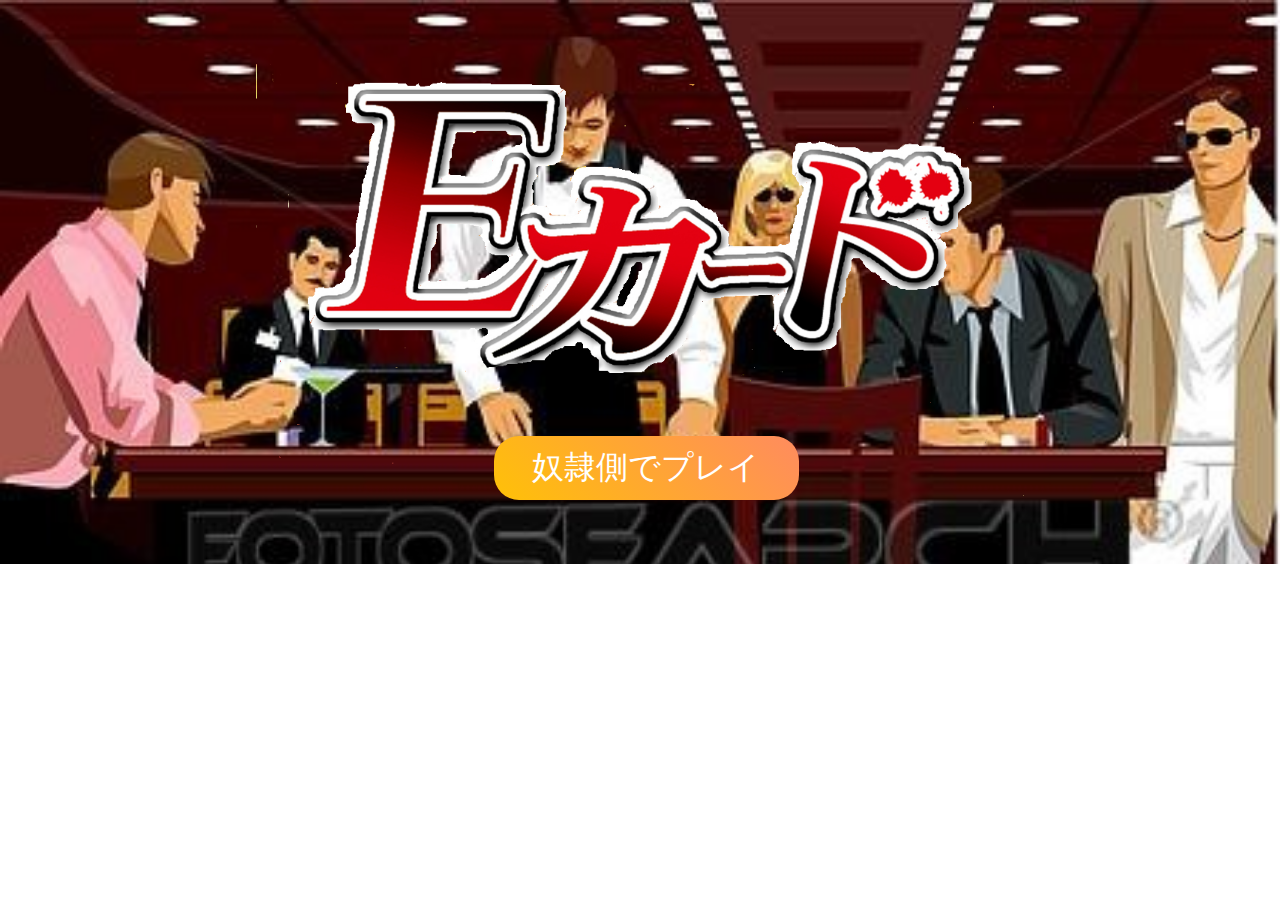
<file: index.html>
<!DOCTYPE html>
<html lang="en">

<head>
    <meta charset="UTF-8">
    <meta name="viewport" content="width=device-width, initial-scale=1.0">
    <meta http-equiv="X-UA-Compatible" content="ie=edge">
    <title>Eカード</title>
    <link rel="stylesheet" href="css/main.css">
</head>

<body>
    <div class="container">
        <!-- <img src="img/topimg.jpg" class="topimg"> -->
        <div class="main">
            <div class="title">
                <img src="img/title.png" class="titleimg">
            </div>
            <div class="btn">
                <!-- <a href="emperor.html" class="emp">皇帝側でプレイ</a> -->
                <a href="slave.html" class="slv">奴隷側でプレイ</a>
            </div>
        </div>
    </div>
</body>

</html>
</file>
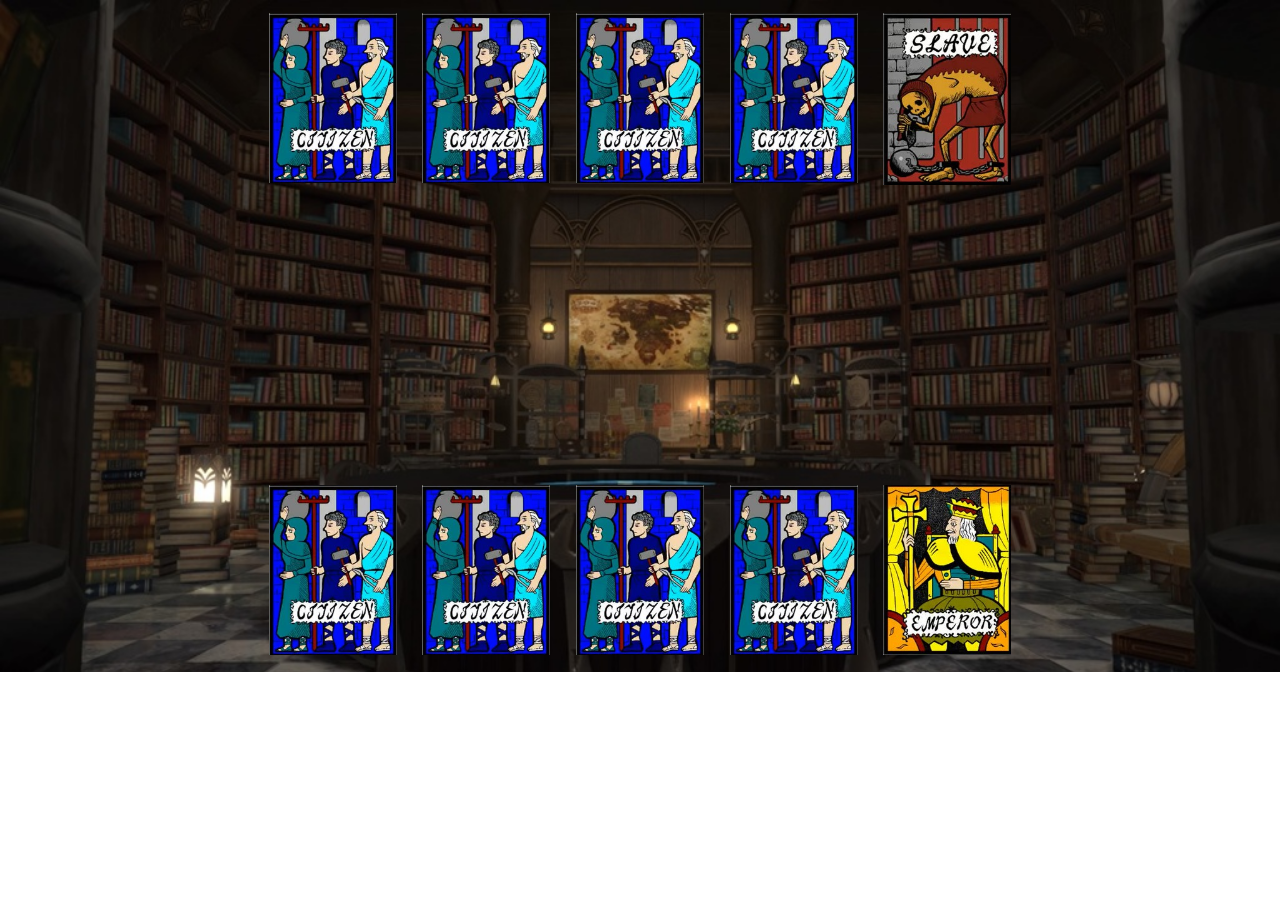
<file: emperor.html>
<!DOCTYPE html>
<html lang="en">

<head>
    <meta charset="UTF-8">
    <meta name="viewport" content="width=device-width, initial-scale=1.0">
    <meta http-equiv="X-UA-Compatible" content="ie=edge">
    <title>皇帝側</title>
    <link rel="stylesheet" href="css/game.css">

</head>

<body>
    <div class="container">
        <div class="enemy">
            <!-- <p>敵画像</p> -->
            <!-- <p>敵の手札</p> -->
            <div class="enemy-hand">
                <div class="e-handcard" id="citizen_e1"><img src="img/ecardcitizen.jpg" class="cardimg"></div>
                <div class="e-handcard" id="citizen_e2"><img src="img/ecardcitizen.jpg" class="cardimg"></div>
                <div class="e-handcard" id="citizen_e3"><img src="img/ecardcitizen.jpg" class="cardimg"></div>
                <div class="e-handcard" id="citizen_e4"><img src="img/ecardcitizen.jpg" class="cardimg"></div>
                <div class="e-handcard" id="e_slv"><img src="img/ecardslave.jpg" class="cardimg"></div>
            </div>
        </div>
        <div class="field">
            <div class="e-field"></div>
            <div class="p-field"></div>
        </div>
        <div class="result"></div>
        <div class="player">
            <!-- <p>手札</p> -->
            <div class="p-hand">
                <div class="p-handcard" id="citizen_p1" value="1"><img src="img/ecardcitizen.jpg" class="cardimg"></div>
                <div class="p-handcard" id="citizen_p2" value="1"><img src="img/ecardcitizen.jpg" class="cardimg"></div>
                <div class="p-handcard" id="citizen_p3" value="1"><img src="img/ecardcitizen.jpg" class="cardimg"></div>
                <div class="p-handcard" id="citizen_p4" value="1"><img src="img/ecardcitizen.jpg" class="cardimg"></div>
                <div class="p-handcard" id="p_emp"><img src="img/ecardemperor.jpg" class="cardimg"></div>
            </div>
        </div>
    </div>

    <script src="https://ajax.googleapis.com/ajax/libs/jquery/3.2.1/jquery.min.js"></script>
    <script>
        $(function() {
            // ここに処理を記述
            //市民を選択したとき
            $('#citizen_p1').on('click', function() {
                // var p_token = $("#citizen_p1").val();
                // enemy();
                var e_hand_num = $(".e-handcard").length;
                var num = Math.floor(Math.random() * e_hand_num);
                $('.p-field').empty();
                $('#citizen_p1').appendTo('.p-field');

                console.log(e_hand_num);
                console.log(num);

                //勝ち負け判定
                if (num == 0) {
                    $('.result').text('あなたの勝ちです。');
                    $('.e-field').empty();
                    $('#e_slv').appendTo('.e-field');
                } else {
                    $('.e-field').empty();
                    $('#citizen_e1').appendTo('.e-field');
                    $('.result').text('引き分けです。次の手を選んでください。');
                }
            });

            $('#citizen_p2').on('click', function() {
                // var p_token = $("#citizen_p2").val();
                // enemy();
                var e_hand_num = $(".e-handcard").length;
                var num = Math.floor(Math.random() * e_hand_num);
                $('.p-field').empty();
                $('#citizen_p2').appendTo('.p-field');

                console.log(e_hand_num);
                console.log(num);

                //勝ち負け判定
                if (num == 0) {
                    $('.result').text('あなたの勝ちです。');
                    $('.e-field').empty();
                    $('#e_slv').appendTo('.e-field');
                } else {
                    $('.e-field').empty();
                    $('#citizen_e2').appendTo('.e-field');
                    $('.result').text('引き分けです。次の手を選んでください。');
                }
            });

            $('#citizen_p3').on('click', function() {
                // var p_token = $("#citizen_p2").val();
                // enemy();
                var e_hand_num = $(".e-handcard").length;
                var num = Math.floor(Math.random() * e_hand_num);
                $('.p-field').empty();
                $('#citizen_p3').appendTo('.p-field');

                console.log(e_hand_num);
                console.log(num);

                //勝ち負け判定
                if (num == 0) {
                    $('.result').text('あなたの勝ちです。');
                    $('.e-field').empty();
                    $('#e_slv').appendTo('.e-field');
                } else {
                    $('.e-field').empty();
                    $('#citizen_e3').appendTo('.e-field');
                    $('.result').text('引き分けです。次の手を選んでください。');
                }
            });

            $('#citizen_p4').on('click', function() {
                // var p_token = $("#citizen_p2").val();
                // enemy();
                var e_hand_num = $(".e-handcard").length;
                var num = Math.floor(Math.random() * e_hand_num);
                $('.p-field').empty();
                $('#citizen_p4').appendTo('.p-field');

                console.log(e_hand_num);
                console.log(num);

                //勝ち負け判定
                if (num == 0) {
                    $('.result').text('あなたの勝ちです。');
                    $('.e-field').empty();
                    $('#e_slv').appendTo('.e-field');
                } else {
                    $('.e-field').empty();
                    $('#citizen_e4').appendTo('.e-field');
                    $('.result').text('引き分けです。次の手を選んでください。');
                }
            });

            //皇帝を選択したとき
            $('#p_emp').on('click', function() {
                // var p_token = $("#citizen_p2").val();
                var e_hand_num = $(".e-handcard").length;
                var num = Math.floor(Math.random() * e_hand_num);
                $('.p-field').empty();
                $('#p_emp').appendTo('.p-field');

                if (num == 0) {
                    $('.result').text('あなたの負けです。');
                    $('.e-field').empty();
                    $('#e_slv').appendTo('.e-field');
                } else {
                    $('.e-field').empty();
                    // var txt_num = String(num);
                    $(' #citizen_e' + num).appendTo('.e-field');
                    $('.result').text('あなたの勝ちです。');
                }
            });

            // function enemy(num) {
            //     var e_hand_num = $(".e-handcard").length;
            //     // console.log(e_hand_num);
            //     var num = Math.floor(Math.random() * e_hand_num);
            //     // console.log(num);

            //     return num;
            // }
        });
    </script>
</body>

</html>
</file>
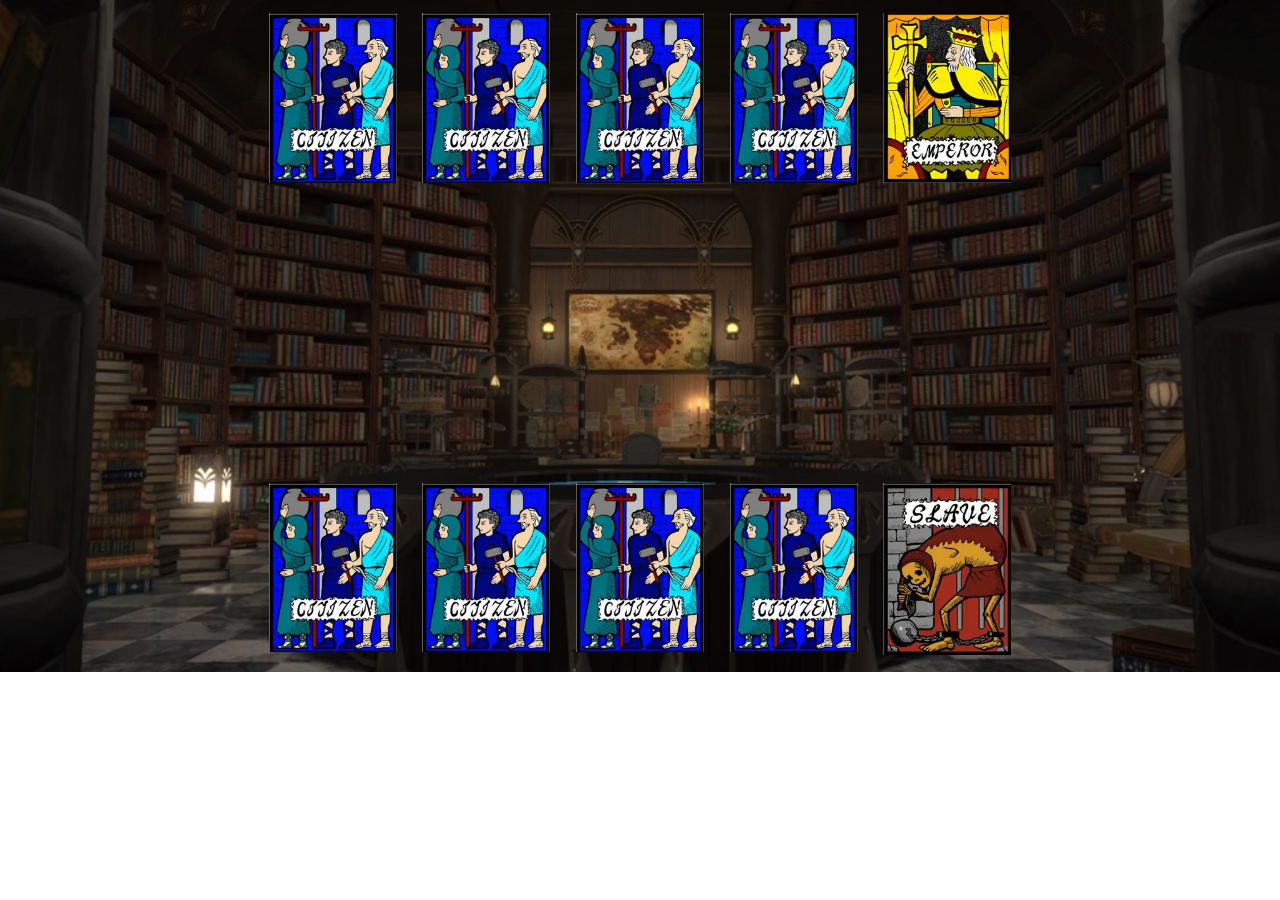
<file: slave.html>
<!DOCTYPE html>
<html lang="en">

<head>
    <meta charset="UTF-8">
    <meta name="viewport" content="width=device-width, initial-scale=1.0">
    <meta http-equiv="X-UA-Compatible" content="ie=edge">
    <title>奴隷側</title>
    <link rel="stylesheet" href="css/game.css">

</head>

<body>
    <div class="container">
        <div class="enemy">
            <!-- <p>敵画像</p> -->
            <!-- <p>敵の手札</p> -->
            <div class="enemy-hand">
                <div class="e-handcard" id="citizen_e1"><img src="img/ecardcitizen.jpg" class="cardimg"></div>
                <div class="e-handcard" id="citizen_e2"><img src="img/ecardcitizen.jpg" class="cardimg"></div>
                <div class="e-handcard" id="citizen_e3"><img src="img/ecardcitizen.jpg" class="cardimg"></div>
                <div class="e-handcard" id="citizen_e4"><img src="img/ecardcitizen.jpg" class="cardimg"></div>
                <div class="e-handcard" id="e_emp"><img src="img/ecardemperor.jpg" class="cardimg"></div>
            </div>
        </div>
        <div class="field">
            <div class="e-field"></div>
            <div class="p-field"></div>
        </div>
        <div class="result"></div>
        <div class="player">
            <!-- <p>手札</p> -->
            <div class="p-hand">
                <div class="p-handcard" id="citizen_p1" value="1"><img src="img/ecardcitizen.jpg" class="cardimg"></div>
                <div class="p-handcard" id="citizen_p2" value="1"><img src="img/ecardcitizen.jpg" class="cardimg"></div>
                <div class="p-handcard" id="citizen_p3" value="1"><img src="img/ecardcitizen.jpg" class="cardimg"></div>
                <div class="p-handcard" id="citizen_p4" value="1"><img src="img/ecardcitizen.jpg" class="cardimg"></div>
                <div class="p-handcard" id="p_slv"><img src="img/ecardslave.jpg" class="cardimg"></div>
            </div>
        </div>
    </div>

    <script src="https://ajax.googleapis.com/ajax/libs/jquery/3.2.1/jquery.min.js"></script>
    <script>
        $(function() {
            // ここに処理を記述
            //市民を選択したとき
            $('#citizen_p1').on('click', function() {
                // var p_token = $("#citizen_p1").val();
                // enemy();
                var e_hand_num = $(".e-handcard").length;
                var num = Math.floor(Math.random() * e_hand_num);
                $('.p-field').empty();
                $('#citizen_p1').appendTo('.p-field');

                console.log(e_hand_num);
                console.log(num);

                //勝ち負け判定
                if (num == 0) {
                    $('.result').text('あなたの負けです。(リロードボタンでニューゲーム)');
                    $('.e-field').empty();
                    $('#e_emp').appendTo('.e-field');
                } else {
                    $('.e-field').empty();
                    $('#citizen_e1').appendTo('.e-field');
                    $('.result').text('引き分けです。次の手を選んでください。');
                }
            });

            $('#citizen_p2').on('click', function() {
                // var p_token = $("#citizen_p2").val();
                // enemy();
                var e_hand_num = $(".e-handcard").length;
                var num = Math.floor(Math.random() * e_hand_num);
                $('.p-field').empty();
                $('#citizen_p2').appendTo('.p-field');

                console.log(e_hand_num);
                console.log(num);

                //勝ち負け判定
                if (num == 0) {
                    $('.result').text('あなたの負けです。(リロードボタンでニューゲーム)');
                    $('.e-field').empty();
                    $('#e_emp').appendTo('.e-field');
                } else {
                    $('.e-field').empty();
                    $('#citizen_e2').appendTo('.e-field');
                    $('.result').text('引き分けです。次の手を選んでください。');
                }
            });

            $('#citizen_p3').on('click', function() {
                // var p_token = $("#citizen_p2").val();
                // enemy();
                var e_hand_num = $(".e-handcard").length;
                var num = Math.floor(Math.random() * e_hand_num);
                $('.p-field').empty();
                $('#citizen_p3').appendTo('.p-field');

                console.log(e_hand_num);
                console.log(num);

                //勝ち負け判定
                if (num == 0) {
                    $('.result').text('あなたの負けです。(リロードボタンでニューゲーム)');
                    $('.e-field').empty();
                    $('#e_emp').appendTo('.e-field');
                } else {
                    $('.e-field').empty();
                    $('#citizen_e3').appendTo('.e-field');
                    $('.result').text('引き分けです。次の手を選んでください。');
                }
            });

            $('#citizen_p4').on('click', function() {
                // var p_token = $("#citizen_p2").val();
                // enemy();
                var e_hand_num = $(".e-handcard").length;
                var num = Math.floor(Math.random() * e_hand_num);
                $('.p-field').empty();
                $('#citizen_p4').appendTo('.p-field');

                console.log(e_hand_num);
                console.log(num);

                //勝ち負け判定
                if (num == 0) {
                    $('.result').text('あなたの負けです。(リロードボタンでニューゲーム)');
                    $('.e-field').empty();
                    $('#e_emp').appendTo('.e-field');
                } else {
                    $('.e-field').empty();
                    $('#citizen_e4').appendTo('.e-field');
                    $('.result').text('引き分けです。次の手を選んでください。');
                }
            });

            //奴隷を選択したとき
            $('#p_slv').on('click', function() {
                // var p_token = $("#citizen_p2").val();
                var e_hand_num = $(".e-handcard").length;
                var num = Math.floor(Math.random() * e_hand_num);
                $('.p-field').empty();
                $('#p_slv').appendTo('.p-field');

                if (num == 0) {
                    $('.result').text('あなたの勝ちです。(リロードボタンでニューゲーム)');
                    $('.e-field').empty();
                    $('#e_emp').appendTo('.e-field');
                } else {
                    $('.e-field').empty();
                    // var txt_num = String(num);
                    $('<div class="e-handcard" id="citizen_e1"><img src="img/ecardcitizen.jpg" class="cardimg"></div>').appendTo('.e-field');
                    $('.result').text('あなたの負けです。(リロードボタンでニューゲーム)');
                }
            });

            // function enemy(num) {
            //     var e_hand_num = $(".e-handcard").length;
            //     // console.log(e_hand_num);
            //     var num = Math.floor(Math.random() * e_hand_num);
            //     // console.log(num);

            //     return num;
            // }
        });
    </script>
</body>

</html>
</file>
<file: css/main.css>
body {
    padding: 0;
    margin: auto;
}

.container {
    width: 100vw;
    object-fit: cover;
    background-image: url(../img/topimg.jpg);
    background-repeat: no-repeat;
    background-size: cover;
}

.main {
    padding-bottom: 5vw;
    display: flex;
    flex-direction: column;
    justify-content: center;
    align-items: center;
}

.title {
    width: 60%;
    padding-top: 5vw;
}

.titleimg {
    width: 100%;
}

.btn {
    position: relative;
    margin-top: -5vw;
    font-size: 2rem;
}

.emp {
    display: inline-block;
    padding: 0.8vw 2.8vw;
    /* margin-left: 1vw; */
    border-radius: 25px;
    text-decoration: none;
    color: #FFF;
    background-image: linear-gradient(45deg, #FFC107 0%, #ff8b5f 100%);
    transition: .4s;
}

.slv {
    display: inline-block;
    padding: 0.8vw 3vw;
    margin-left: 1vw;
    border-radius: 25px;
    text-decoration: none;
    color: #FFF;
    background-image: linear-gradient(45deg, #FFC107 0%, #ff8b5f 100%);
    transition: .4s;
}
</file>
<file: css/game.css>
body {
    padding: 0;
    margin: auto;
}

.container {
    /* height: 100vh; */
    background-image: url(../img/1dbbf295f3cc1290cac9de922763710285a0b4e1.jpg);
    background-repeat: no-repeat;
    background-size: cover;
}

.cardimg {
    width: 100%;
    object-fit: cover;
}

.enemy-hand {
    display: flex;
    justify-content: center;
}

.e-handcard {
    width: 10vw;
    margin: 1vw;
}

.field {
    /* width: 100vw; */
    height: 30vh;
    /* background-image: url(../img/v4atbsh3o844tvvytuzx.png); */
    /* background-repeat: no-repeat; */
    /* background-size: cover; */
    display: flex;
    justify-content: center;
    align-items: center;
}

.p-hand {
    display: flex;
    justify-content: center;
}

.p-handcard {
    width: 10vw;
    margin: 1vw;
}

.result {
    font-size: 2rem;
    color: whitesmoke;
    text-align: center;
}
</file>
